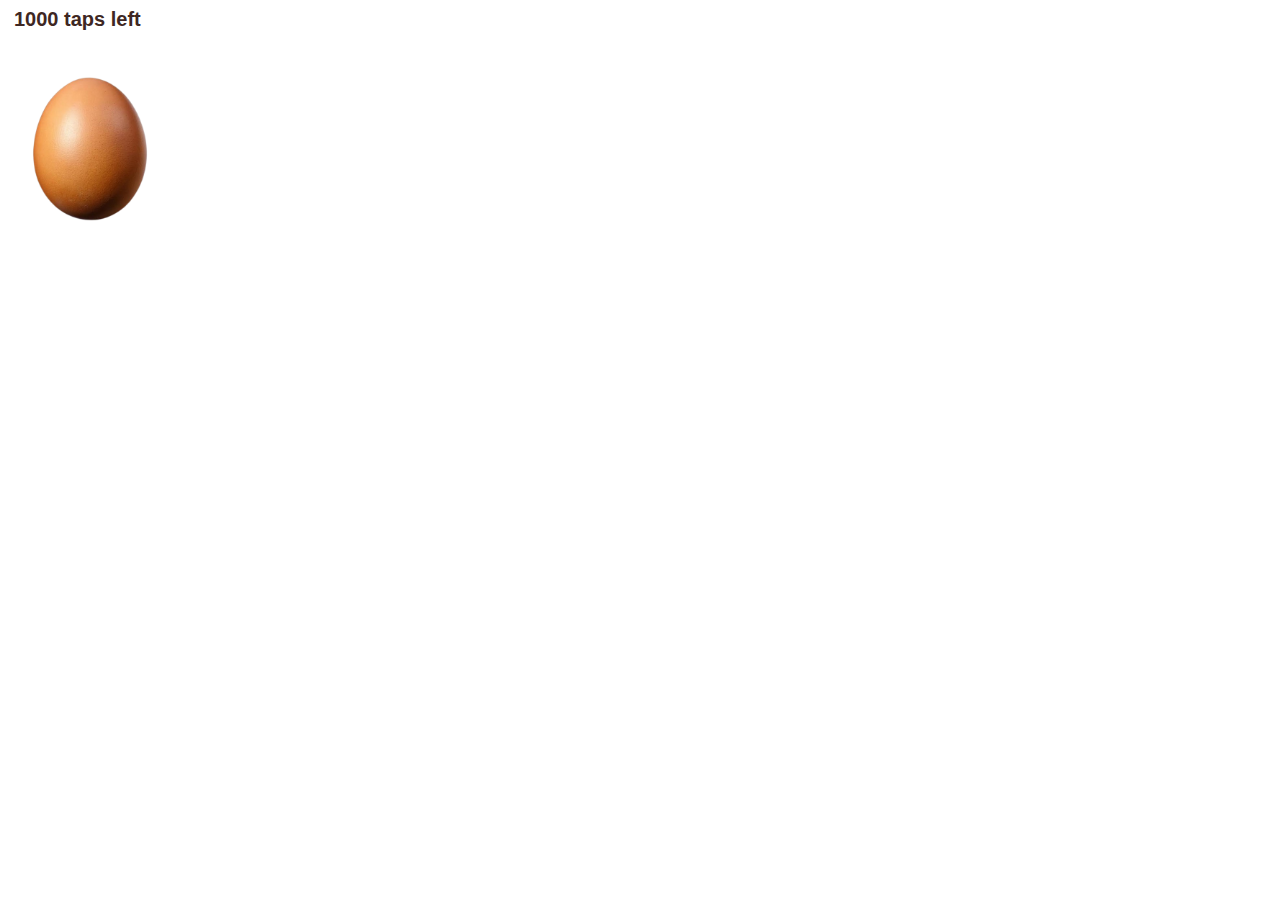
<file: index.html>
<!DOCTYPE html>
<html lang="en">
<head>
  <meta charset="UTF-8">
  <title>Crush Egg</title>
  <link rel="stylesheet" href="style.css">
</head>
<body>

  <div id="counter">Taps left: 1000</div>

  <img id="egg" src="egg.png" draggable="false">

  <div id="message"></div>

  <script src="script.js"></script>
</body>
</html>
</file>
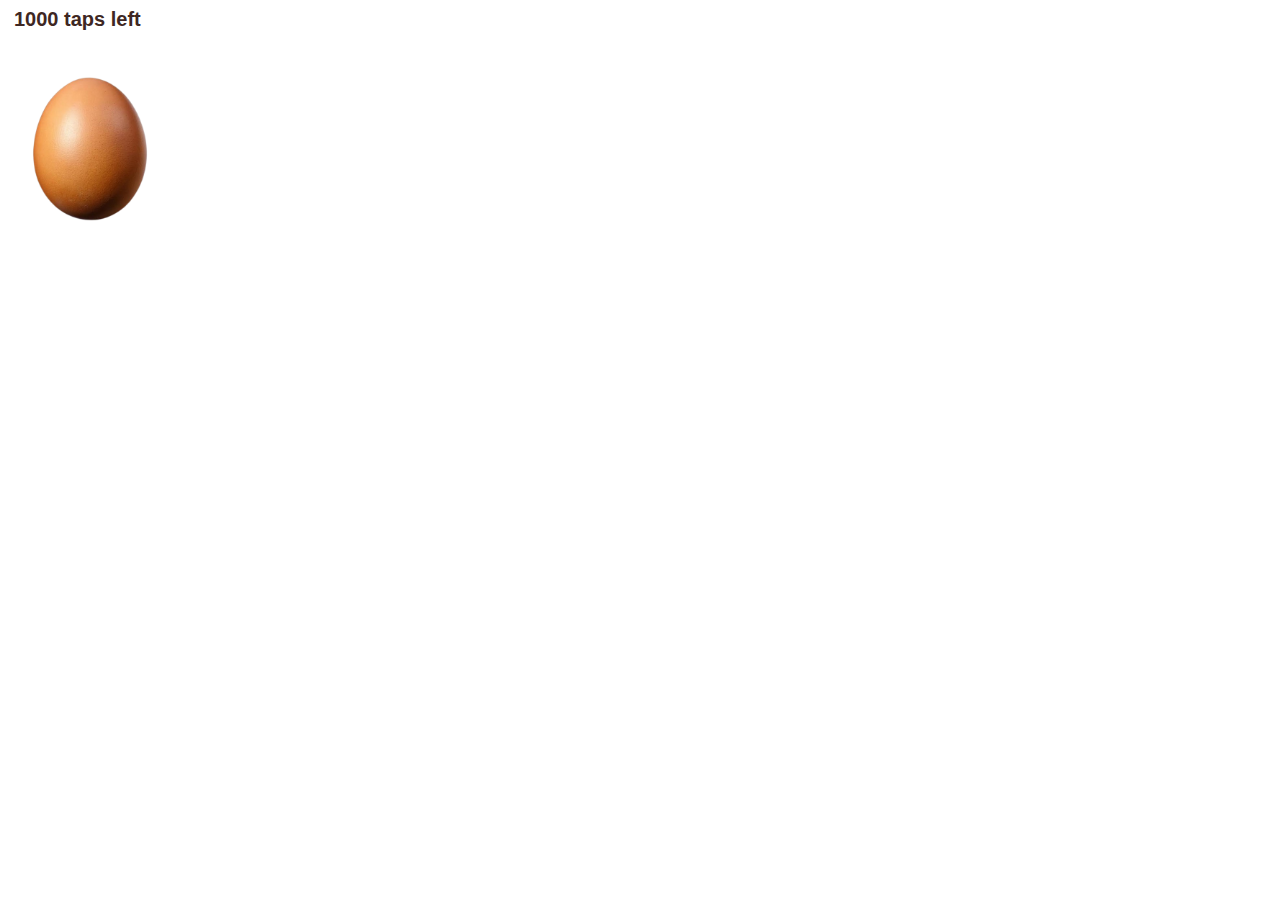
<file: index (5).html>
<!DOCTYPE html>
<html lang="en">
<head>
  <meta charset="UTF-8">
  <title>Crush Egg</title>
  <link rel="stylesheet" href="style.css">
</head>
<body>

  <div id="counter">Taps left: 1000</div>

  <img id="egg" src="egg.png" draggable="false">

  <div id="message"></div>

  <script src="script.js"></script>
</body>
</html>
</file>
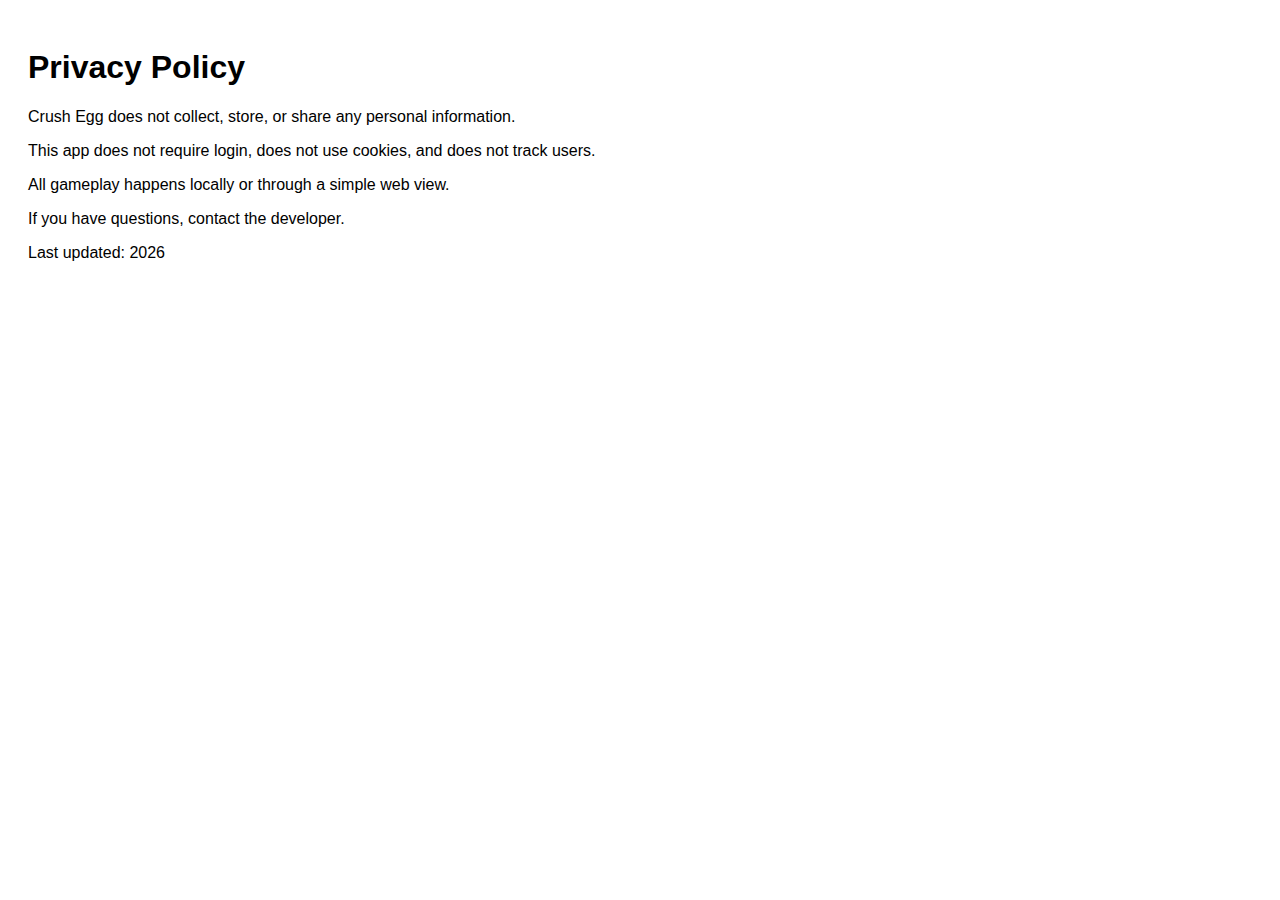
<file: privacy.html>
<!DOCTYPE html>
<html>
<head>
  <title>Privacy Policy</title>
</head>
<body style="font-family:sans-serif;padding:20px;">
  <h1>Privacy Policy</h1>

  <p>Crush Egg does not collect, store, or share any personal information.</p>

  <p>This app does not require login, does not use cookies, and does not track users.</p>

  <p>All gameplay happens locally or through a simple web view.</p>

  <p>If you have questions, contact the developer.</p>

  <p>Last updated: 2026</p>
</body>
</html>
</file>
<file: style.css>
/* ---------- GLOBAL ---------- */
* {
  margin: 0;
  padding: 0;
  box-sizing: border-box;
  user-select: none;
}

body {
  font-family: "Segoe UI", sans-serif;
  height: 100vh;
  overflow: hidden;
  background: url("farm.jpg") no-repeat center center / cover;
}

/* ---------- SPLASH SCREEN ---------- */
#splash {
  position: fixed;
  inset: 0;
  background: linear-gradient(#fff7e6, #ffe0b2);
  display: flex;
  flex-direction: column;
  justify-content: center;
  align-items: center;
  z-index: 9999;
}

#splash img {
  width: 120px;
  animation: pop 1.2s ease-in-out infinite;
}

#splash p {
  margin-top: 12px;
  font-size: 22px;
  font-weight: bold;
  color: #8d6e63;
}

@keyframes pop {
  0%   { transform: scale(1); }
  50%  { transform: scale(1.1); }
  100% { transform: scale(1); }
}

/* ---------- GAME LAYOUT ---------- */
#game {
  height: 100vh;
  display: flex;
  flex-direction: column;
  justify-content: center;
  align-items: center;
  text-align: center;
  padding: 20px;
}

/* Counter */
#counter {
  font-size: 20px;
  font-weight: bold;
  color: #3e2723;
  background: rgba(255, 255, 255, 0.75);
  padding: 8px 14px;
  border-radius: 20px;
  margin-bottom: 20px;
}

/* Egg */
#egg {
  width: 180px;
  cursor: pointer;
  transition: transform 0.1s;
}

/* Shake effect */
.shake {
  animation: shake 0.15s;
}

@keyframes shake {
  0% { transform: rotate(0deg); }
  25% { transform: rotate(3deg); }
  50% { transform: rotate(-3deg); }
  75% { transform: rotate(3deg); }
  100% { transform: rotate(0deg); }
}

/* Quote text */
#quote {
  margin-top: 20px;
  font-size: 18px;
  font-style: italic;
  color: #4e342e;
  background: rgba(255, 255, 255, 0.75);
  padding: 10px 16px;
  border-radius: 16px;
  max-width: 90%;
}

/* ---------- HEART VFX ---------- */
.heart {
  position: fixed;
  bottom: -20px;
  font-size: 24px;
  animation: floatUp linear forwards;
  pointer-events: none;
}

@keyframes floatUp {
  from {
    transform: translateY(0);
    opacity: 1;
  }
  to {
    transform: translateY(-100vh);
    opacity: 0;
  }
}
</file>
